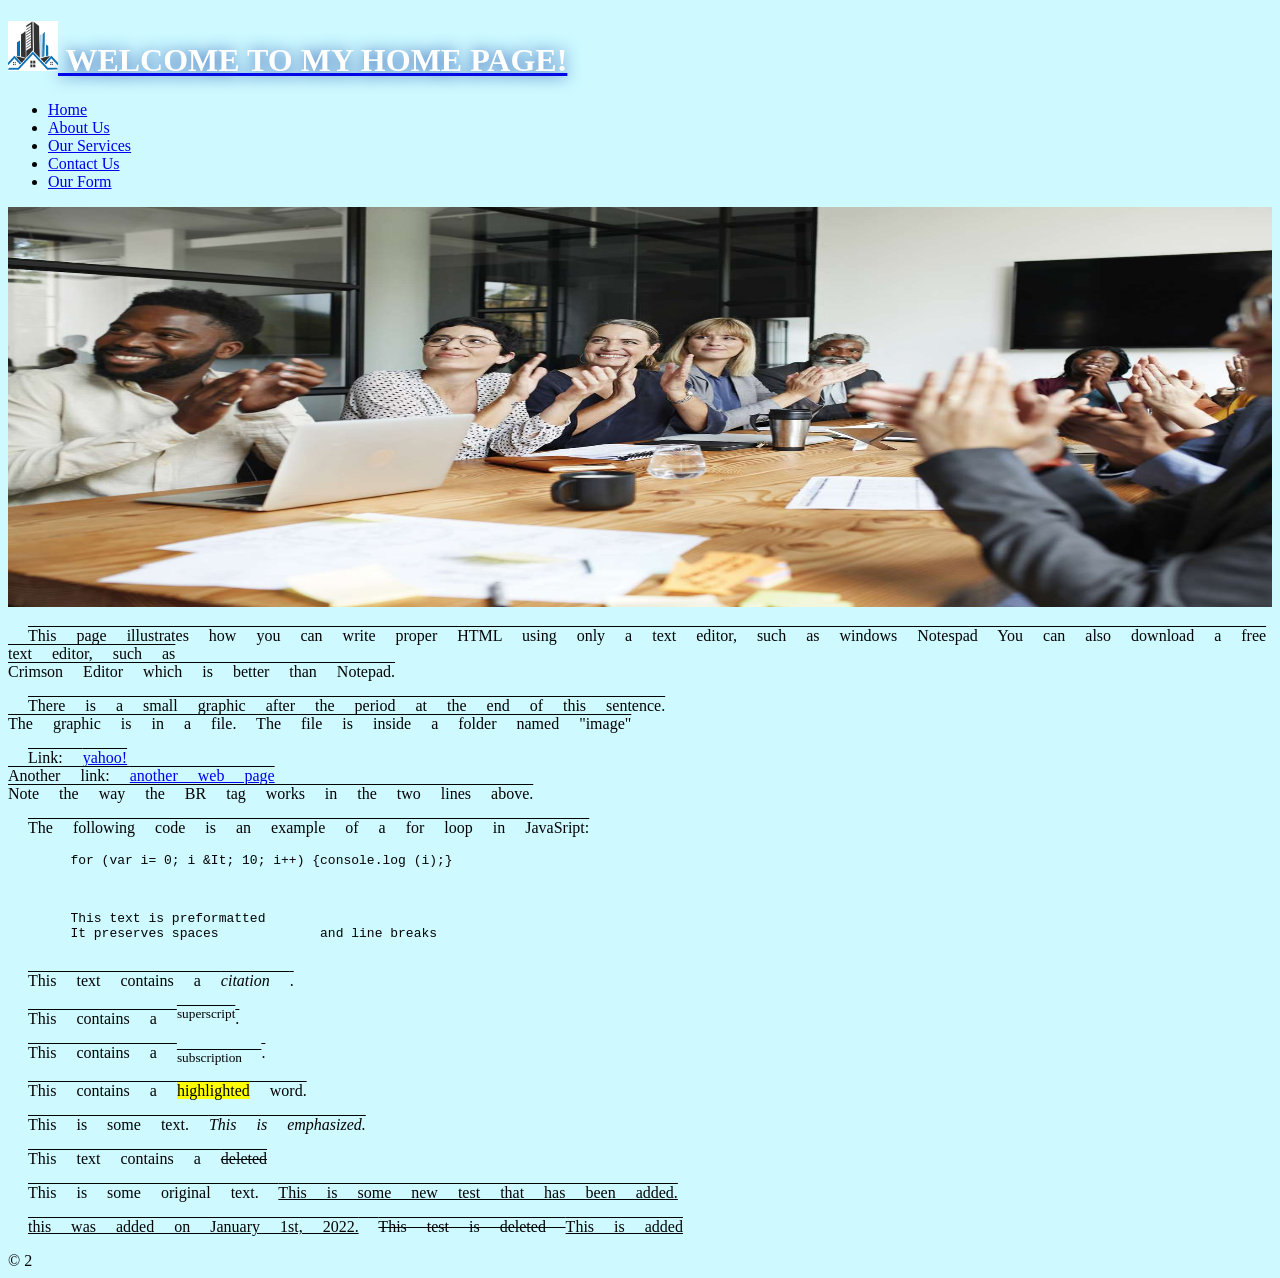
<file: index.html>
<!DOCTYPE html>
<html>
    <head>
        <meta charset="UTF-8" />
        <meta name="viewport" content="device-width, initila-scale=">
      <title> home page </title>

        <link rel="apple-touch-icon" sizes="180x180" href="apple-touch-icon.png">
        <link rel="icon" type="image/png" sizes="32x32" href="favicon-32x32.png">
        <link rel="icon" type="image/png" sizes="16x16" href="favicon-16x16.png">
        <link rel="manifest" href="site.webmanifest">
        <link rel="stylesheet" href="style.css" type="text/css">
    </head>   
<body>

    <a href="index.html"> 
       
        <h1>
            <img src="com logo.jpg" alt="Company Logo " width="50px" height="50px" />
            Welcome To My Home Page!
        </h1>  
    </a>
  <ul>
     <li><a href="index.html">Home</a></li>
     <li><a href="about.html">About Us</a></li>
     <li><a href="services.html">Our Services</a></li>
     <li><a href="contact.html">Contact Us</a></li>
     <li><a href="form.html">Our Form</a></li>    
  </ul>
  
    <img src="com pics.jpg" alt="Company Picture " width="100%" height="400px" />
        
    <p> This page illustrates how you can write proper HTML using only a text editor, such as windows Notespad You can also download a free text editor, such as <br /> Crimson Editor which is better than Notepad. </p>
      
    <p> There is a small graphic after the period at the end of this sentence. <br /> The graphic is in a file. The file is inside a folder named "image" </p>

    <p> 
        Link: <a href="https://yahoo.com"> yahoo!</a><br> Another link: <a href="#">another web page</a> <br>
        Note the way the BR tag works in the two lines above.

    </p>

    <p> The following code is an example of a for loop in JavaSript:</p>
    
    <pre>
        for (var i= 0; i &It; 10; i++) {console.log (i);}

    </pre>

    <pre>
        This text is preformatted   
        It preserves spaces  &nbsp;     &nbsp;    and line breaks 
    </pre>

    
    <p>This text contains a <cite> citation </cite>.</p>
   <p> This contains a <sup>superscript</sup>.</p>
   <p> This contains a <sub> subscription </sub>.</p>
   <p> This contains a <mark> highlighted</mark> word.</p>
   <p> This is some text. <em>This is emphasized. </em></p>
   <p> This text contains a <del> deleted </del></p>
   <p> This is some original text. <ins> This is some new test that has been added. </ins></p>
   <p><ins> this was added on January 1st, 2022.</ins> <del> This test is deleted </del> <ins> This is added </ins></p>
 &copy; 2

</body>
   

</html>
</file>
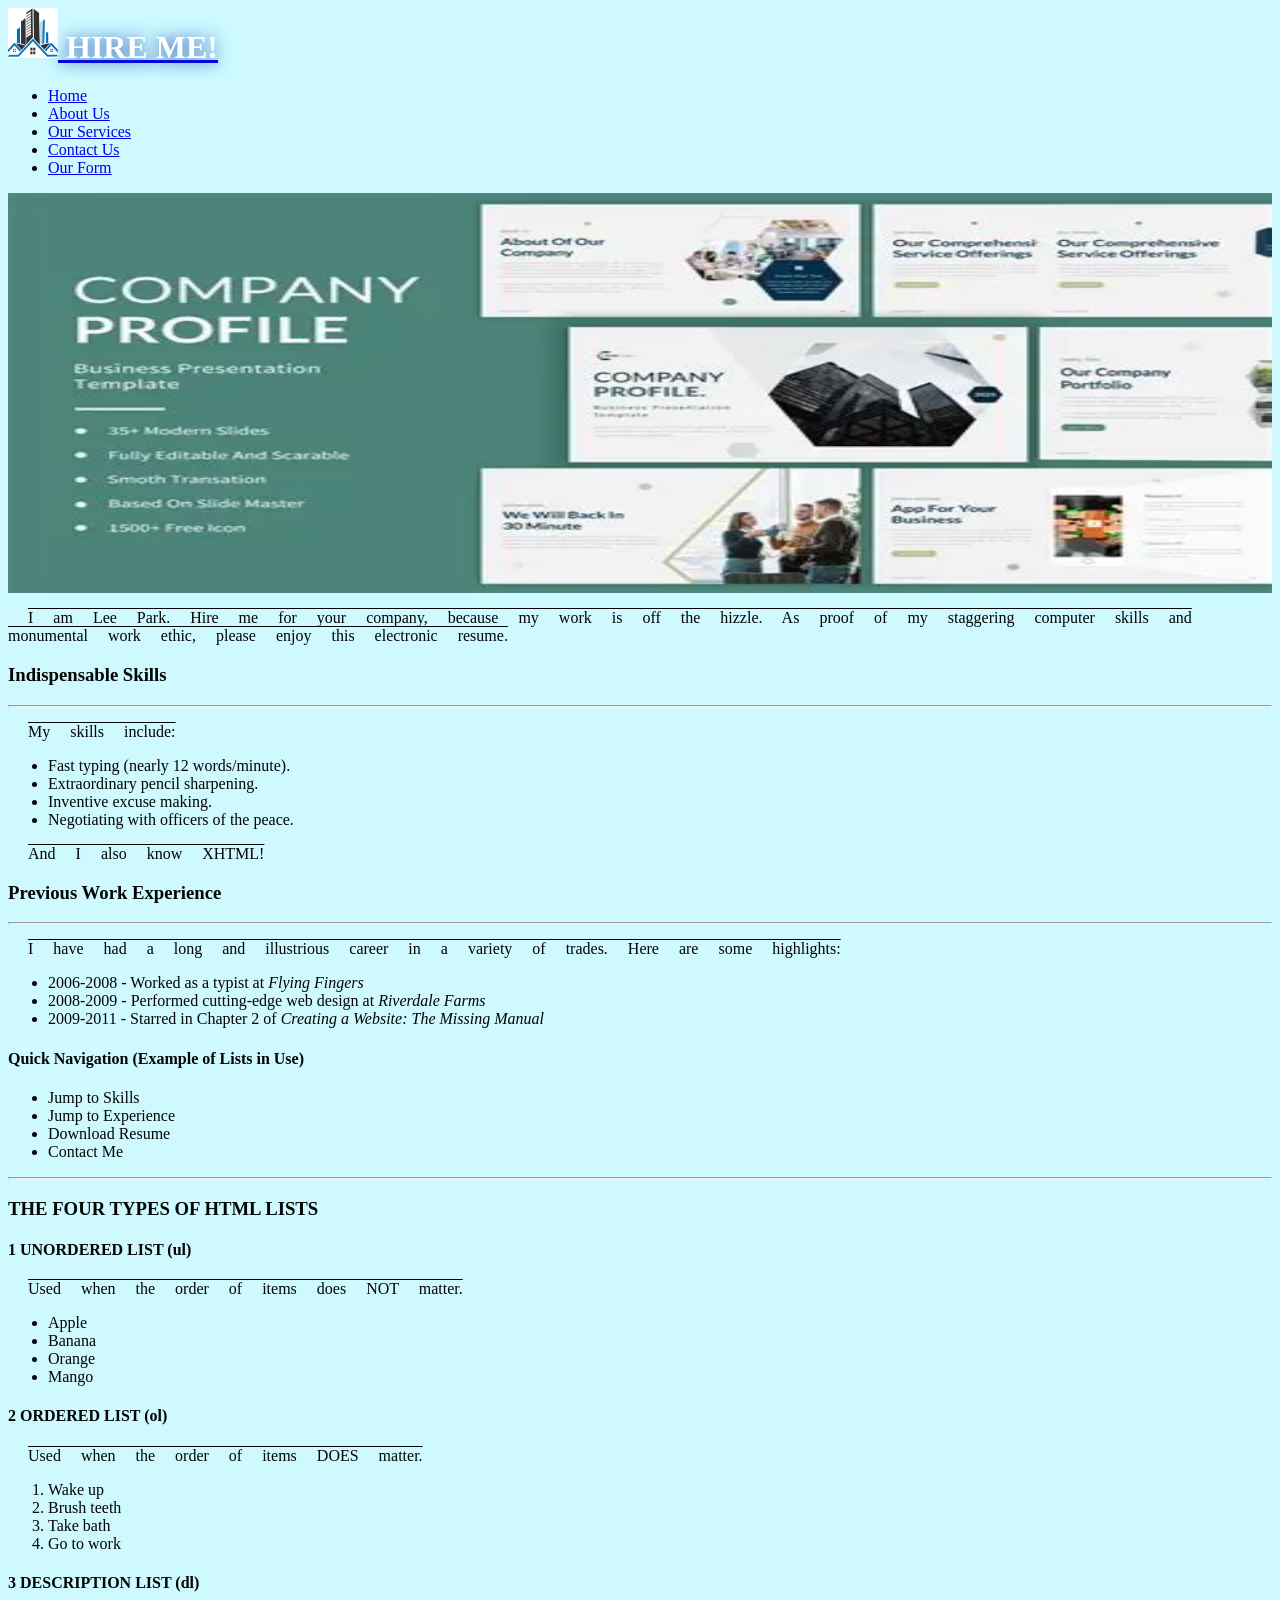
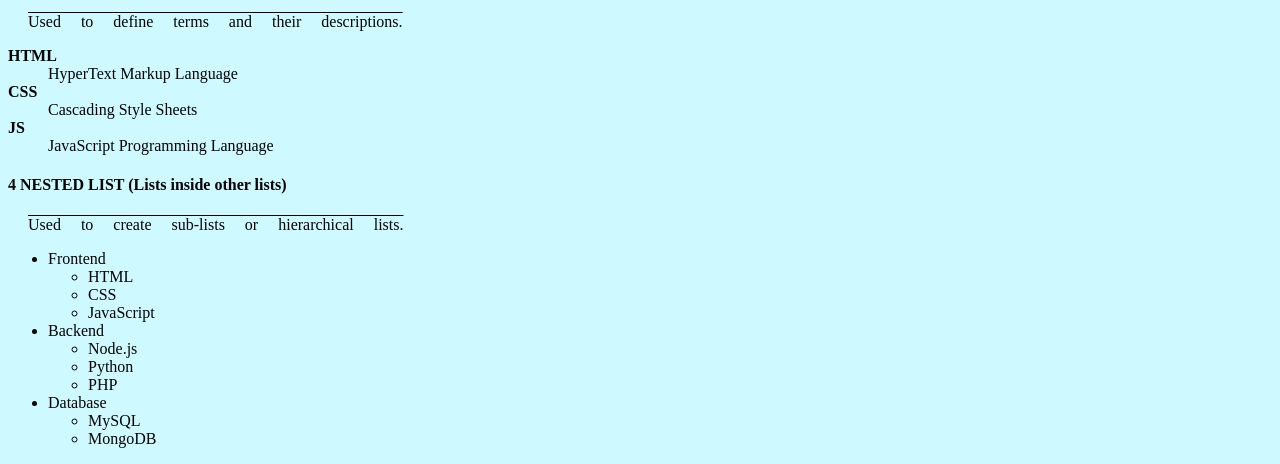
<file: about.html>
<html>
<head>
<title>About Us</title>

<link rel="apple-touch-icon" sizes="180x180" href="apple-touch-icon.png">
<link rel="icon" type="image/png" sizes="32x32" href="favicon-32x32.png">
<link rel="icon" type="image/png" sizes="16x16" href="favicon-16x16.png">
<link rel="manifest" href="site.webmanifest">
<link rel="stylesheet" href="style.css" type="text/css">

</head>
<body>

   <a href="index.html">
     
      <h1>
       <img src="com logo.jpg" alt="Company Logo " width="50px" height="50px" />
        Hire Me!</h1>

   </a>

  <ul>
     <li><a href="index.html">Home</a></li>
     <li><a href="about.html">About Us</a></li>
     <li><a href="services.html">Our Services</a></li>
     <li><a href="contact.html">Contact Us</a></li>
     <li><a href="form.html">Our Form</a></li>    
  </ul>

<img src="about us.webp" alt="Company Picture " width="100%" height="400px" />

<p>I am Lee Park. Hire me for your company, because my work is off the hizzle. As proof of my staggering computer skills and monumental work ethic, please enjoy this electronic resume.</p>

<h3>Indispensable Skills</h3>
<hr>
<p>My skills include:</p>
<ul>
  <li>Fast typing (nearly 12 words/minute).</li>
  <li>Extraordinary pencil sharpening.</li>
  <li>Inventive excuse making.</li>
  <li>Negotiating with officers of the peace.</li>
</ul>
<p>And I also know XHTML!</p>

<h3>Previous Work Experience</h3>
<hr>
<p>I have had a long and illustrious career in a variety of trades. Here are some highlights:</p>
<ul>
  <li>2006-2008 - Worked as a typist at <i>Flying Fingers</i></li>
  <li>2008-2009 - Performed cutting-edge web design at <i>Riverdale Farms</i></li>
  <li>2009-2011 - Starred in Chapter 2 of <i>Creating a Website: The Missing Manual</i></li>
</ul>

  <h4>Quick Navigation (Example of Lists in Use)</h4>
  <ul>
    <li> Jump to Skills </li>
    <li> Jump to Experience </li>
    <li> Download Resume </li>
    <li> Contact Me </li>
  </ul>

<hr>
<h3>THE FOUR TYPES OF HTML LISTS</h3>

<h4>1 UNORDERED LIST (ul)</h4>
<p>Used when the order of items does NOT matter.</p>

  <ul>
    <li>Apple</li>
    <li>Banana</li>
    <li>Orange</li>
    <li>Mango</li>
  </ul>

<h4>2 ORDERED LIST (ol)</h4>
<p>Used when the order of items DOES matter.</p>

  <ol>
    <li>Wake up</li>
    <li>Brush teeth</li>
    <li>Take bath</li>
    <li>Go to work</li>
  </ol>

<h4>3 DESCRIPTION LIST (dl)</h4>
<p>Used to define terms and their descriptions.</p>

  <dl>
    <dt><b>HTML</b></dt>
    <dd>HyperText Markup Language</dd>
    <dt><b>CSS</b></dt>
    <dd>Cascading Style Sheets</dd>
    <dt><b>JS</b></dt>
    <dd>JavaScript Programming Language</dd>
  </dl>

<h4>4 NESTED LIST (Lists inside other lists)</h4>
<p>Used to create sub-lists or hierarchical lists.</p>
  
  <ul>
    <li>Frontend
      <ul>
        <li>HTML</li>
        <li>CSS</li>
        <li>JavaScript</li>
      </ul>
    </li>
    <li>Backend
      <ul>
        <li>Node.js</li>
        <li>Python</li>
        <li>PHP</li>
      </ul>
    </li>
    <li>Database
      <ul>
        <li>MySQL</li>
        <li>MongoDB</li>
      </ul>
    </li>
  </ul>

</body>
</html>
</file>
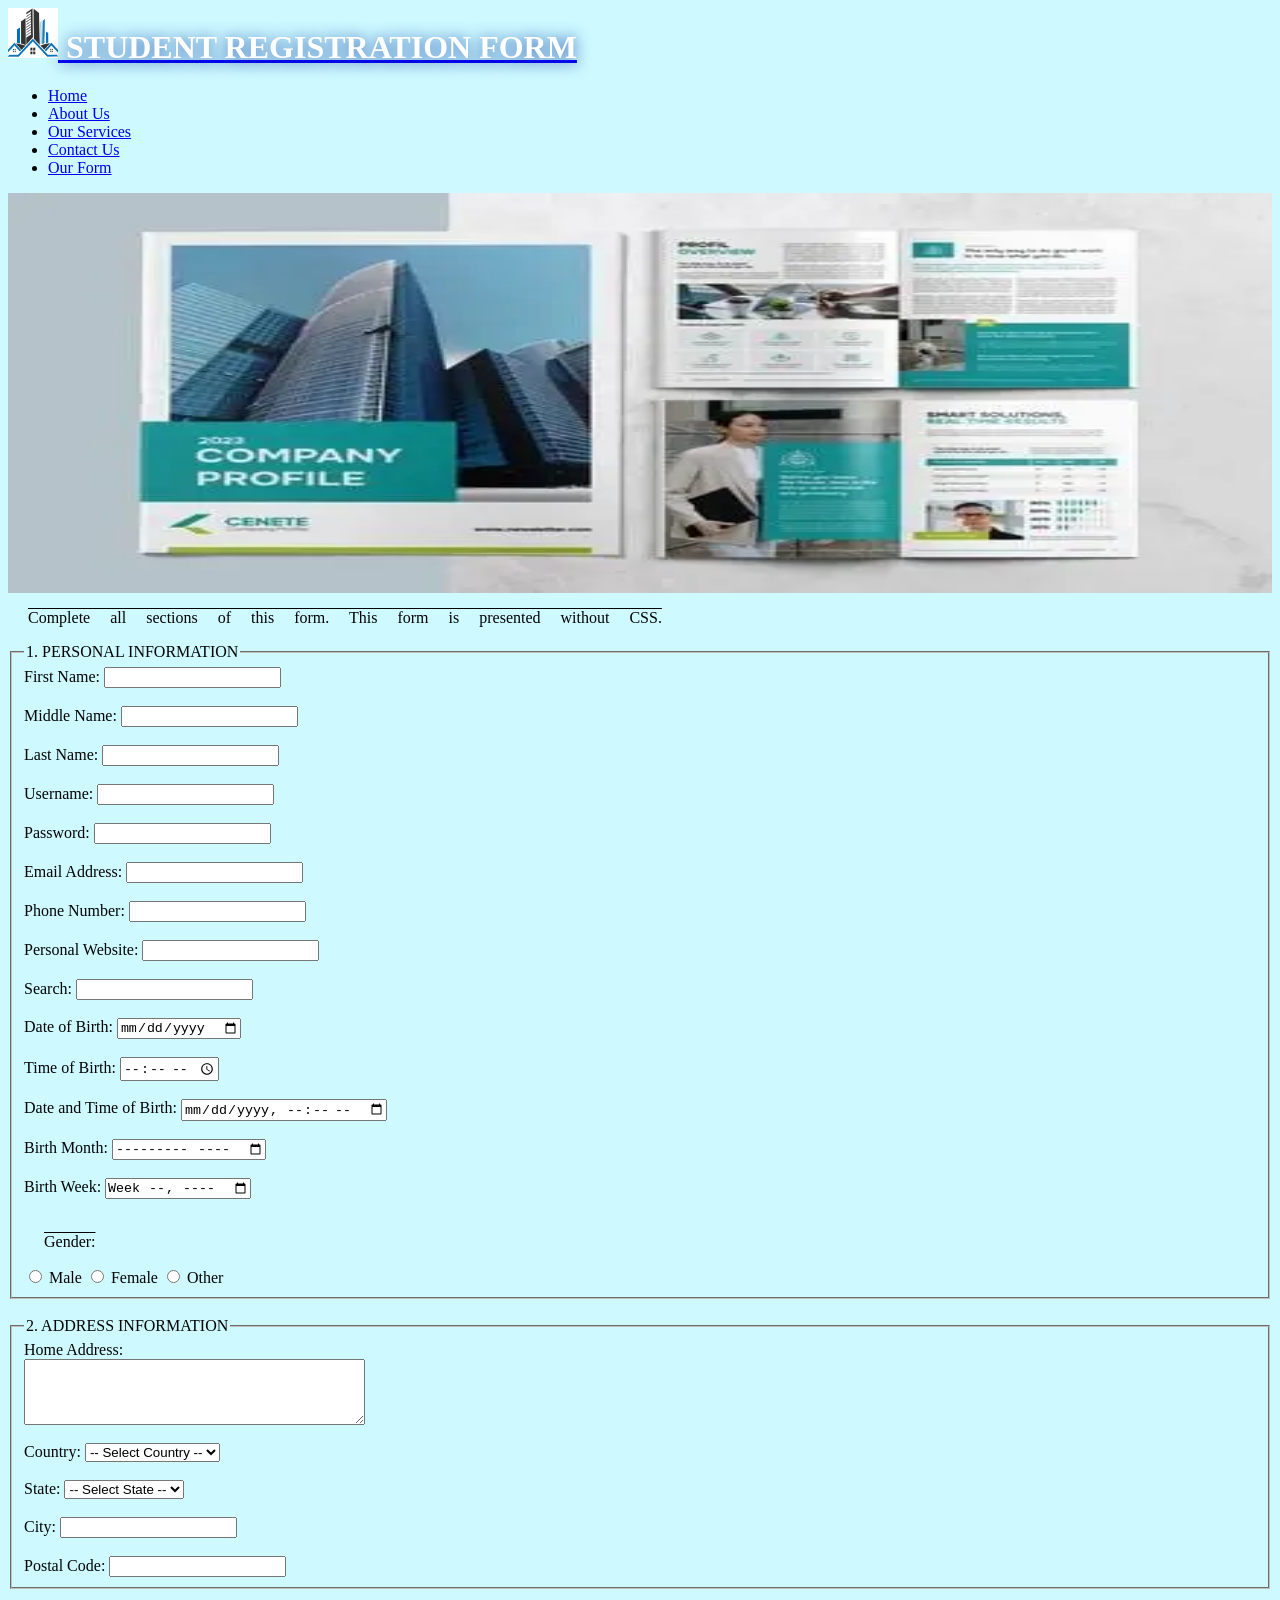
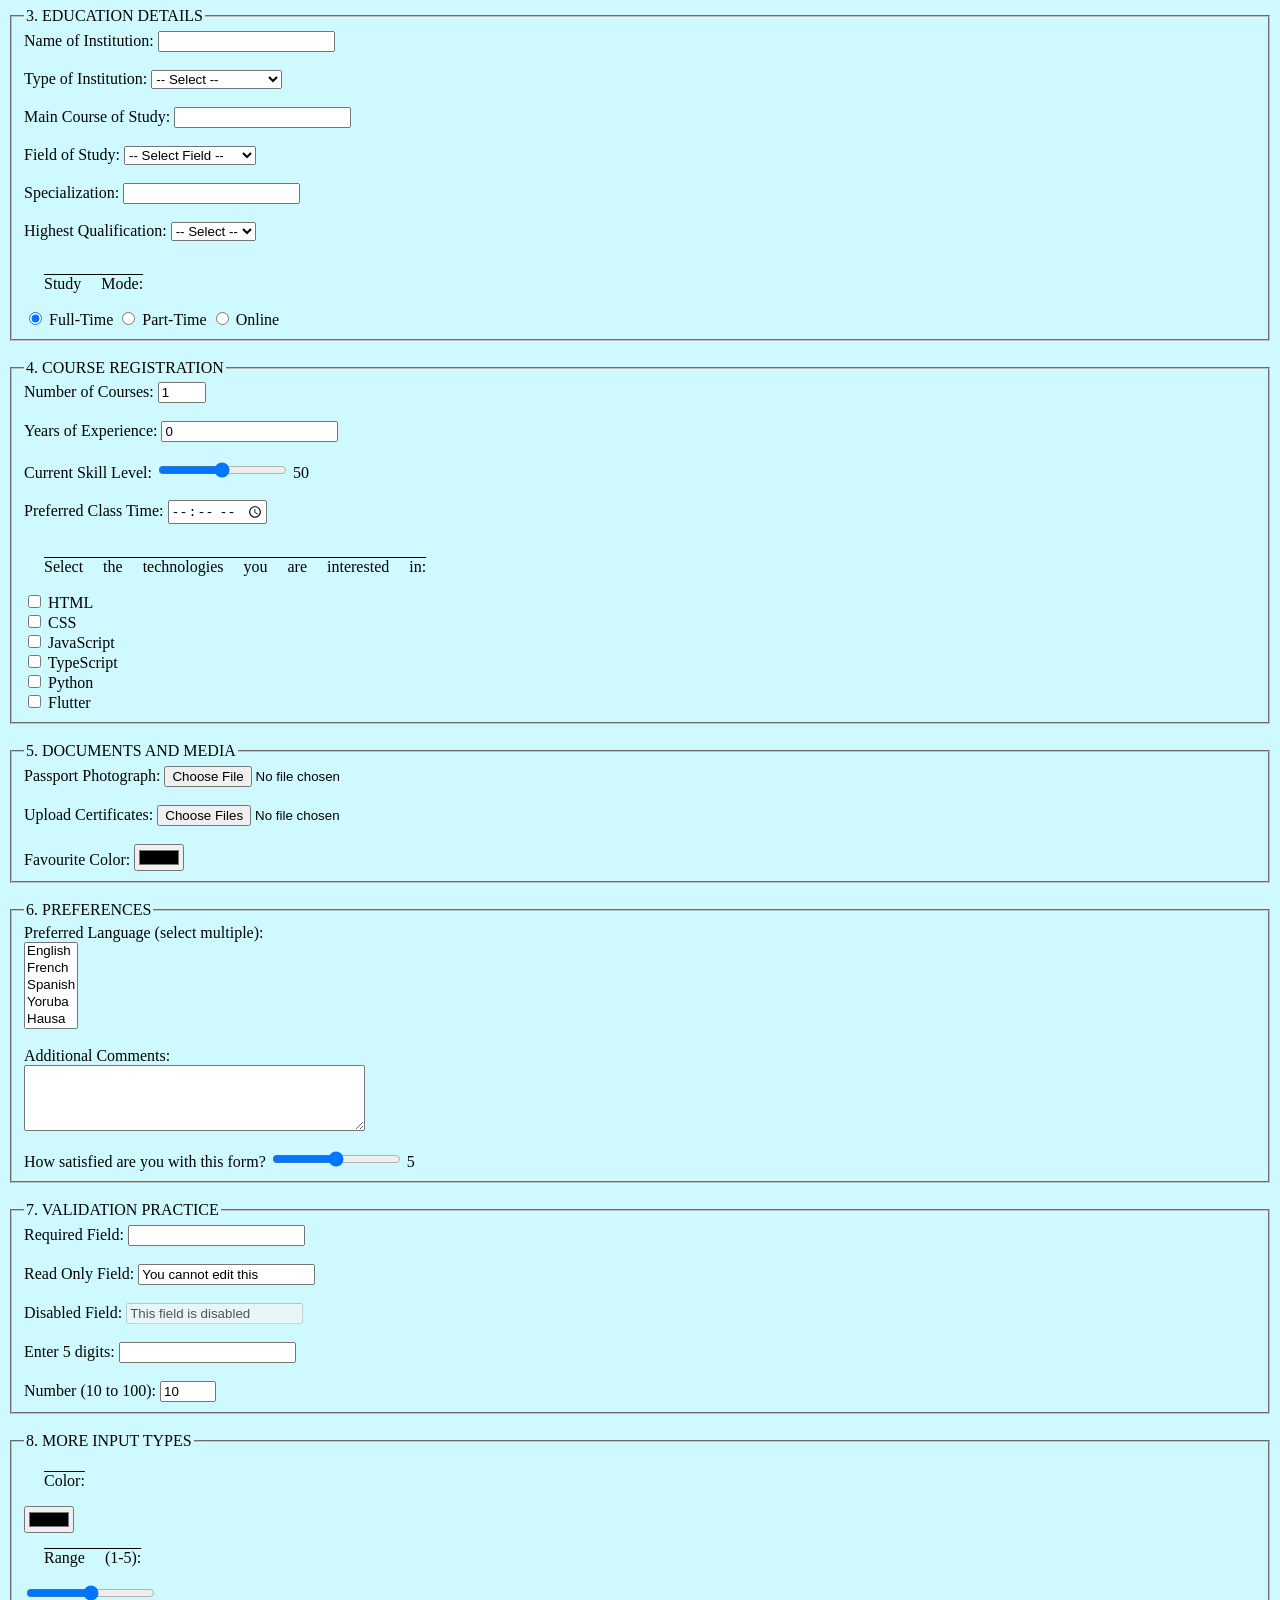
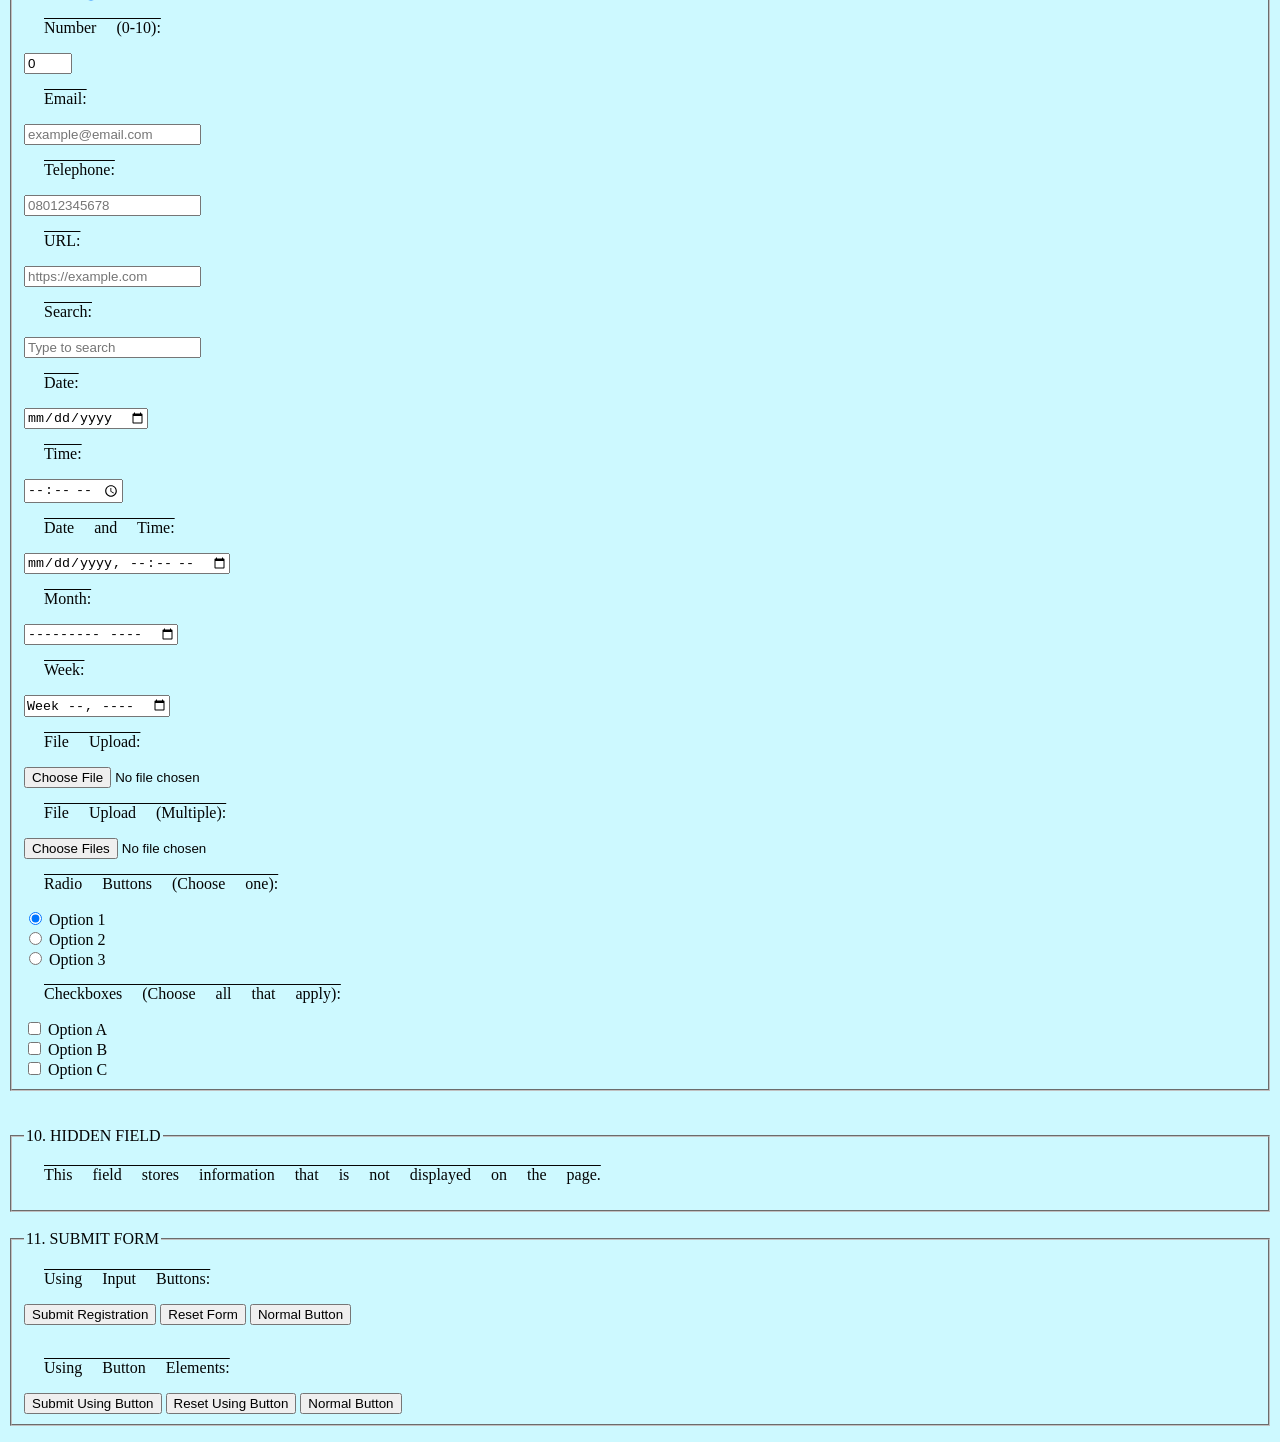
<file: contact.html>
<html>
    <head>
         <title> Contact Us </title>
      
        <link rel="apple-touch-icon" sizes="180x180" href="apple-touch-icon.png">
        <link rel="icon" type="image/png" sizes="32x32" href="favicon-32x32.png">
        <link rel="icon" type="image/png" sizes="16x16" href="favicon-16x16.png">
        <link rel="manifest" href="site.webmanifest">
        <link rel="stylesheet" href="style.css" type="text/css">

    </head>  

    <body>
<a href="index.html"> 
            
    <h1>
        <img src="com logo.jpg" alt="Company Logo " width="50px" height="50px" />
         STUDENT REGISTRATION FORM 
    </h1>  
</a>

  <ul>
     <li><a href="index.html">Home</a></li>
     <li><a href="about.html">About Us</a></li>
     <li><a href="services.html">Our Services</a></li>
     <li><a href="contact.html">Contact Us</a></li>
     <li><a href="form.html">Our Form</a></li>    
  </ul>

    <img src="contact us.webp" alt="Company Picture " width="100%" height="400px" />
    <p>
        Complete all sections of this form.
        This form is presented without CSS.
    </p>
    <form action="#" method="post">
        <fieldset>
            <legend>1. PERSONAL INFORMATION</legend>
            <label for="firstname">First Name:</label>
            <input type="text" id="firstname" name="firstname" required>
            <br /><br />
            <label for="middlename">Middle Name:</label>
            <input type="text" id="middlename" name="middlename">
            <br /><br />
            <label for="lastname">Last Name:</label>
            <input type="text" id="lastname" name="lastname" required>
            <br /><br />
            <label for="username">Username:</label>
            <input type="text" id="username" name="username">
            <br /><br />
            <label for="password">Password:</label>
            <input type="password" id="password" name="password" required>
            <br /><br />
            <label for="email">Email Address:</label>
            <input type="email" id="email" name="email" required>
            <br /><br />
            <label for="phone">Phone Number:</label>
            <input type="tel" id="phone" name="phone">
            <br /><br />
            <label for="website">Personal Website:</label>
            <input type="url" id="website" name="website">
            <br /><br />
            <label for="search">Search:</label>
            <input type="search" id="search" name="search">
            <br /><br />
            <label for="birthdate">Date of Birth:</label>
            <input type="date" id="birthdate" name="birthdate">
            <br /><br />
            <label for="birthtime">Time of Birth:</label>
            <input type="time" id="birthtime" name="birthtime">
            <br /><br />
            <label for="birthdatetime">Date and Time of Birth:</label>
            <input type="datetime-local" id="birthdatetime" name="birthdatetime">
            <br /><br />
            <label for="birthmonth">Birth Month:</label>
            <input type="month" id="birthmonth" name="birthmonth">
            <br /><br />
            <label for="birthweek">Birth Week:</label>
            <input type="week" id="birthweek" name="birthweek">
            <br /><br />
            <p>Gender:</p>
            <input type="radio" id="male" name="gender" value="Male">
            <label for="male">Male</label>
            <input type="radio" id="female" name="gender" value="Female">
            <label for="female">Female</label>
            <input type="radio" id="other" name="gender" value="Other">
            <label for="other">Other</label>
        </fieldset>
        <br>
        <fieldset>
            <legend>2. ADDRESS INFORMATION</legend>
            <label for="address">Home Address:</label>
            <br />
            <textarea id="address" name="address" rows="4" cols="40"></textarea>
            <br /><br />
            <label for="country">Country:</label>
            <select id="country" name="country" required>
                <option value="">-- Select Country --</option>
                <option value="Nigeria">Nigeria</option>
                <option value="Ghana">Ghana</option>
                <option value="United Kingdom">United Kingdom</option>
                <option value="United States">United States</option>
                <option value="Canada">Canada</option>
            </select>
            <br /><br />
            <label for="state">State:</label>
            <select id="state" name="state">
                <option value="">-- Select State --</option>
                <option value="Oyo">Oyo</option>
                <option value="Lagos">Lagos</option>
                <option value="Ogun">Ogun</option>
                <option value="Ekiti">Ekiti</option>
                <option value="Osun">Osun</option>
                <option value="Ondo">Ondo</option>
                <option value="Other">Other</option>
            </select>
            <br /><br />
            <label for="city">City:</label>
            <input type="text" id="city" name="city" list="cities">
            <datalist id="cities">
                <option value="Ibadan">
                <option value="Lagos">
                <option value="Abeokuta">
                <option value="Ado-Ekiti">
            </datalist>
            <br /><br />
            <label for="postalcode">Postal Code:</label>
            <input type="text" id="postalcode" name="postalcode">
        </fieldset>
        <br />
        <fieldset>
            <legend>3. EDUCATION DETAILS</legend>
            <label for="institution">Name of Institution:</label>
            <input type="text" id="institution" name="institution" required>
            <br /><br />
            <label for="institutiontype">Type of Institution:</label>
            <select id="institutiontype" name="institutiontype">
                <option value="">-- Select --</option>
                <option value="University">University</option>
                <option value="Polytechnic">Polytechnic</option>
                <option value="College">College</option>
                <option value="Secondary School">Secondary School</option>
            </select>
            <br /><br />
            <label for="course">Main Course of Study:</label>
            <input type="text" id="course" name="course">
            <br /><br />
            <label for="field">Field of Study:</label>
            <select id="field" name="field">
                <option value="">-- Select Field --</option>
                <option value="Computer Science">Computer Science</option>
                <option value="Engineering">Engineering</option>
                <option value="Business">Business</option>
                <option value="Medicine">Medicine</option>
                <option value="Other">Other</option>
            </select>
            <br /><br />
            <label for="specialization">Specialization:</label>
            <input type="text" id="specialization" name="specialization">
            <br /><br />
            <label for="qualification">Highest Qualification:</label>
            <select id="qualification" name="qualification">
                <option value="">-- Select --</option>
                <option value="SSCE">SSCE</option>
                <option value="ND">ND</option>
                <option value="HND">HND</option>
                <option value="BSc">BSc</option>
                <option value="MSc">MSc</option>
                <option value="PhD">PhD</option>
            </select>
            <br /><br />
            <p>Study Mode:</p>
            <input type="radio" id="fulltime" name="studymode" value="Full-Time" checked>
            <label for="fulltime">Full-Time</label>
            <input type="radio" id="parttime" name="studymode" value="Part-Time">
            <label for="parttime">Part-Time</label>
            <input type="radio" id="online" name="studymode" value="Online">
            <label for="online">Online</label>
        </fieldset>
        <br />
        <fieldset>
            <legend>4. COURSE REGISTRATION</legend>
            <label for="courses">Number of Courses:</label>
            <input type="number" id="courses" name="courses" min="1" max="20" value="1">
            <br /><br />
            <label for="experience">Years of Experience:</label>
            <input type="number" id="experience" name="experience" min="0" value="0">
            <br /><br />
            <label for="skilllevel">Current Skill Level:</label>
            <input type="range" id="skilllevel" name="skilllevel" min="0" max="100" value="50">
            <output>50</output>
            <br /><br />
            <label for="classtime">Preferred Class Time:</label>
            <input type="time" id="classtime" name="classtime">
            <br /><br />
            <p>Select the technologies you are interested in:</p>
            <input type="checkbox" id="html" name="technologies" value="HTML">
            <label for="html">HTML</label>
            <br />
            <input type="checkbox" id="css" name="technologies" value="CSS">
            <label for="css">CSS</label>
            <br />
            <input type="checkbox" id="javascript" name="technologies" value="JavaScript">
            <label for="javascript">JavaScript</label>
            <br />
            <input type="checkbox" id="typescript" name="technologies" value="TypeScript">
            <label for="typescript">TypeScript</label>
            <br />
            <input type="checkbox" id="python" name="technologies" value="Python">
            <label for="python">Python</label>
            <br />
            <input type="checkbox" id="flutter" name="technologies" value="Flutter">
            <label for="flutter">Flutter</label>
        </fieldset>
        <br />
        <fieldset>
            <legend>5. DOCUMENTS AND MEDIA</legend>
            <label for="passport">Passport Photograph:</label>
            <input type="file" id="passport" name="passport" accept="image/*">
            <br /><br />
            <label for="certificate">Upload Certificates:</label>
            <input type="file" id="certificate" name="certificate" multiple>
            <br /><br />
            <label for="favouritecolor">Favourite Color:</label>
            <input type="color" id="favouritecolor" name="favouritecolor" value="#000000">
        </fieldset>
        <br />
        <fieldset>
            <legend>6. PREFERENCES</legend>
            <label for="language">Preferred Language (select multiple):</label>
            <br />
            <select id="language" name="language" multiple size="5">
                <option value="English">English</option>
                <option value="French">French</option>
                <option value="Spanish">Spanish</option>
                <option value="Yoruba">Yoruba</option>
                <option value="Hausa">Hausa</option>
                <option value="Igbo">Igbo</option>
            </select>
            <br /><br />
            <label for="comments">Additional Comments:</label>
            <br />
            <textarea id="comments" name="comments" rows="4" cols="40"></textarea>
            <br /><br />
            <label for="satisfaction">How satisfied are you with this form?</label>
            <input type="range" id="satisfaction" name="satisfaction" min="0" max="10" value="5">
            <output>5</output>
        </fieldset>
        <br />
        <fieldset>
            <legend>7. VALIDATION PRACTICE</legend>
            <label for="requiredfield">Required Field:</label>
            <input type="text" id="requiredfield" name="requiredfield" required>
            <br /><br />
            <label for="readonlyfield">Read Only Field:</label>
            <input type="text" id="readonlyfield" name="readonlyfield" value="You cannot edit this" readonly>
            <br /><br />
            <label for="disabledfield">Disabled Field:</label>
            <input type="text" id="disabledfield" name="disabledfield" value="This field is disabled" disabled>
            <br /><br />
            <label for="digits">Enter 5 digits:</label>
            <input type="text" id="digits" name="digits" pattern="[0-9]{5}" maxlength="5" title="Enter exactly 5 digits" required>
            <br /><br />
            <label for="score">Number (10 to 100):</label>
            <input type="number" id="score" name="score" min="10" max="100" value="10">
        </fieldset>
        <br />
        <fieldset>
            <legend>8. MORE INPUT TYPES</legend>
            <p>Color:</p>
            <input type="color" name="color">
            <p>Range (1-5):</p>
            <input type="range" name="range" min="1" max="5" value="3">
            <p>Number (0-10):</p>
            <input type="number" name="number" min="0" max="10" value="0">
            <p>Email:</p>
            <input type="email" name="extraemail" placeholder="example@email.com">
            <p>Telephone:</p>
            <input type="tel" name="telephone" placeholder="08012345678">
            <p>URL:</p>
            <input type="url" name="extraurl" placeholder="https://example.com">
            <p>Search:</p>
            <input type="search" name="extrasearch" placeholder="Type to search">
            <p>Date:</p>
            <input type="date" name="date">
            <p>Time:</p>
            <input type="time" name="time">
            <p>Date and Time:</p>
            <input type="datetime-local" name="localdatetime">
            <p>Month:</p>
            <input type="month" name="month">
            <p>Week:</p>
            <input type="week" name="week">
            <p>File Upload:</p>
            <input type="file" name="singlefile">
            <p>File Upload (Multiple):</p>
            <input type="file" name="multiplefiles" multiple>
            <p>Radio Buttons (Choose one):</p>
            <input type="radio" id="option1" name="radiooption" value="Option 1" checked>
            <label for="option1">Option 1</label>
            <br>
            <input type="radio" id="option2" name="radiooption" value="Option 2">
            <label for="option2">Option 2</label>
            <br>
            <input type="radio" id="option3" name="radiooption" value="Option 3">
            <label for="option3">Option 3</label>
            <p>Checkboxes (Choose all that apply):</p>
            <input type="checkbox" id="optiona" name="checkboxes" value="Option A">
            <label for="optiona">Option A</label>
            <br>
            <input type="checkbox" id="optionb" name="checkboxes" value="Option B">
            <label for="optionb">Option B</label>
            <br />
            <input type="checkbox" id="optionc" name="checkboxes" value="Option C">
            <label for="optionc">Option C</label>
        </fieldset>
        <br /><br />
        <fieldset>
            <legend>10. HIDDEN FIELD</legend>
            <input type="hidden" name="formtype" value="student-registration">
            <p>
                This field stores information that is not displayed
                on the page.
            </p>
        </fieldset>
        <br>
        <fieldset>
            <legend>11. SUBMIT FORM</legend>
            <p>Using Input Buttons:</p>
            <input type="submit" value="Submit Registration">
            <input type="reset" value="Reset Form">
            <input type="button" value="Normal Button">
            <br><br>
            <p>Using Button Elements:</p>
            <button type="submit">Submit Using Button</button>
            <button type="reset">Reset Using Button</button>
            <button type="button">Normal Button</button>
        </fieldset>
    </form>
</body>
</html>




















































  </body>
</html>
</file>
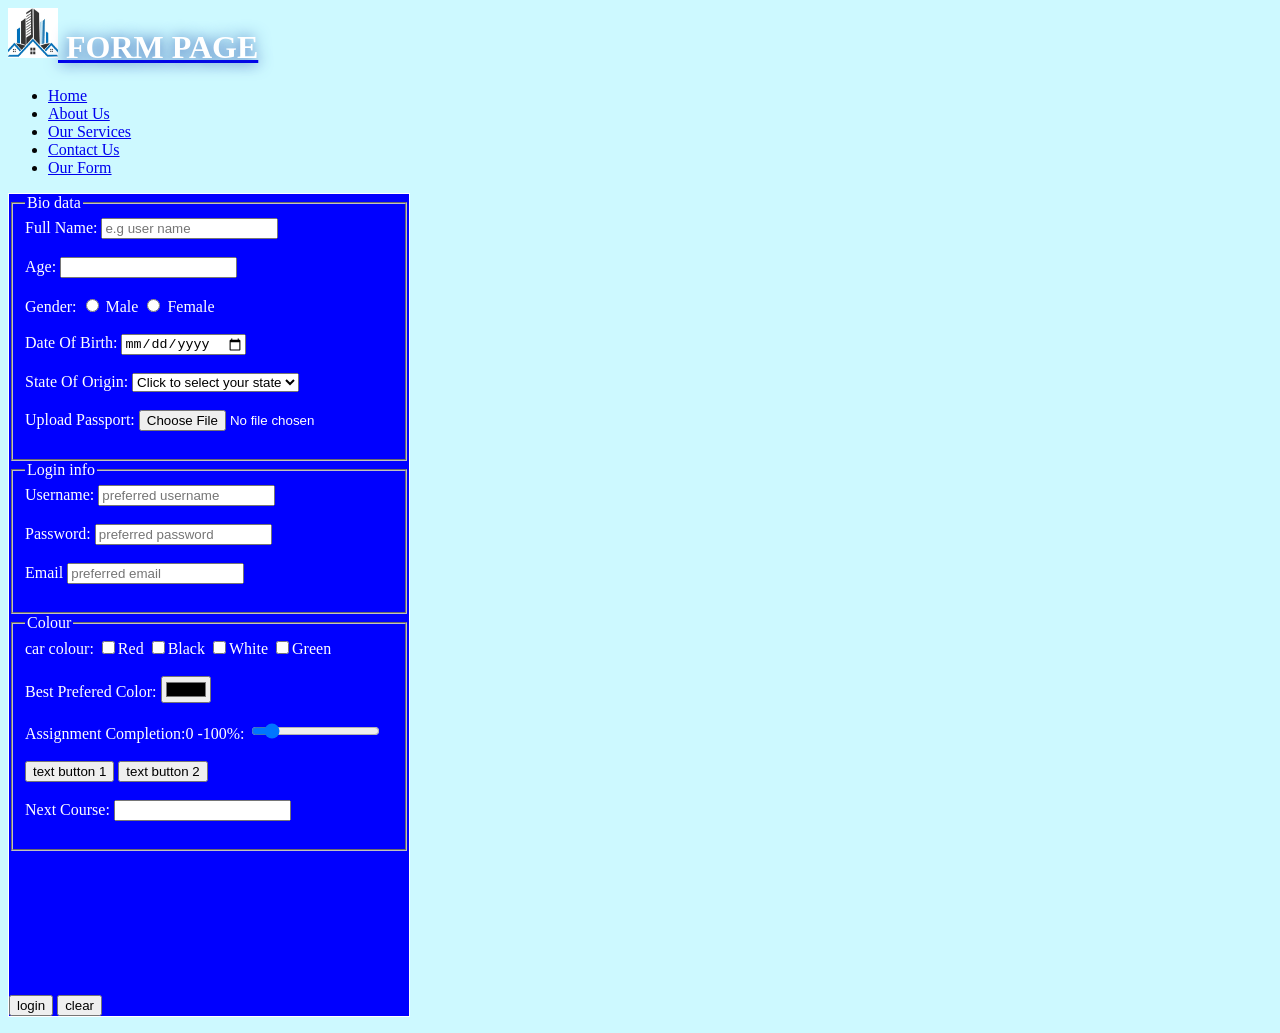
<file: form.html>
<html> 
    <head>
        <title>Form Page</title>

        <link rel="apple-touch-icon" sizes="180x180" href="apple-touch-icon.png">
        <link rel="icon" type="image/png" sizes="32x32" href="favicon-32x32.png">
        <link rel="icon" type="image/png" sizes="16x16" href="favicon-16x16.png">
        <link rel="manifest" href="site.webmanifest">
        <link rel="stylesheet" href="style.css" type="text/css">
    </head>
    <body>

    <a href="index.html">
       <h1><img src="com logo.jpg" alt="Company Logo " width="50px" height="50px" />
           FORM PAGE</h1>
    </a>
  <ul>
     <li><a href="index.html">Home</a></li>
     <li><a href="about.html">About Us</a></li>
     <li><a href="services.html">Our Services</a></li>
     <li><a href="contact.html">Contact Us</a></li>
     <li><a href="form.html">Our Form</a></li>    
  </ul>

    <form style="width:400; border:1px solid; background: blue; color: white; padding:">
        <fieldset>
            <legend> Bio data</legend> 
             <label> Full Name:</label>
        <input
         type="text" name=" FullName" 
         placeholder="e.g user name" 
         maxlength="30"
         minlength="5"
         required /> <br /> <br />
        
        <label> Age: </label>
        <input type="number"> <br /> <br />

        <label>Gender:</label>
        <input type="radio" value=" Male" /><label> Male </label> 
        <input type="radio" value=" Female" /><label> Female </label> <br /> <br />

        <label>Date Of Birth:</label>
        <input type="date" /><br /> <br />

        <label for="State of origin">State Of Origin:</label>
        <select name="soo" id="soo">
            <option value="select yours">Click to select your state</option>
            <option value="osun">Osun</option>
            <option value="oyo">Oyo</option>
            <option value="lagos">Lagos</option>
            <option value="ekiti">Ekiti</option>
        </select><br /><br />

        <label>Upload Passport:</label>
        <input type="file"><br /> <br />
        </fieldset>

        <fieldset>
            <legend>Login info</legend>
          <label for="username">Username:</label>
        <input type="test" 
        placeholder="preferred username" 
        name="username" id=" username"
        required /><br/> <br />

        <label for="password">Password:</label>
        <input type="password"
         placeholder="preferred password" 
         name="password" id="password"
        required /><br/> <br />

        <label for="email">Email</label>
        <input type="email" placeholder="preferred email" name="email" id="email" required /><br /> <br />
        </fieldset>

        <fieldset>
            <legend>Colour</legend>
            
        <label>car colour:</label>
        <input type="checkbox" value="red"><label>Red</label>
        <input type="checkbox" value=" black"><label>Black</label>
        <input type="checkbox" value=" white"><label>White</label>
        <input type="checkbox" value=" green"><label>Green</label> <br /><br />

        <label> Best Prefered Color:</label>
        <input type="color" /><br /> <br />


        <label> Assignment Completion:0 -100%:</label>
        <input type="range" min="0" max="100" value="12"><br /> <br />

        <input type="button" value="text button 1" /> <button> text button 2</button><br/> <br />

        <label for="nextcourse">Next Course:</label>
        <input list="nextcourses" id="nextcouse" name="nextcourse">
            <datalist id="nextcourses">
                <option> Git and Github </option>
                <option> CSS </option>
                <option> Tailwind </option>
                <option> Vanilla Javascript </option>
                <option> Typescript </option>
                <option> React.js </option>
            </datalist> <br/> <br />
        </fieldset>
<br/> <br /><br/> <br /><br/> <br /><br/> <br />
         <input type="submit" value="login" />
        <input type="reset" value="clear" />

       


    </form>




































    </body>
</html>
</file>
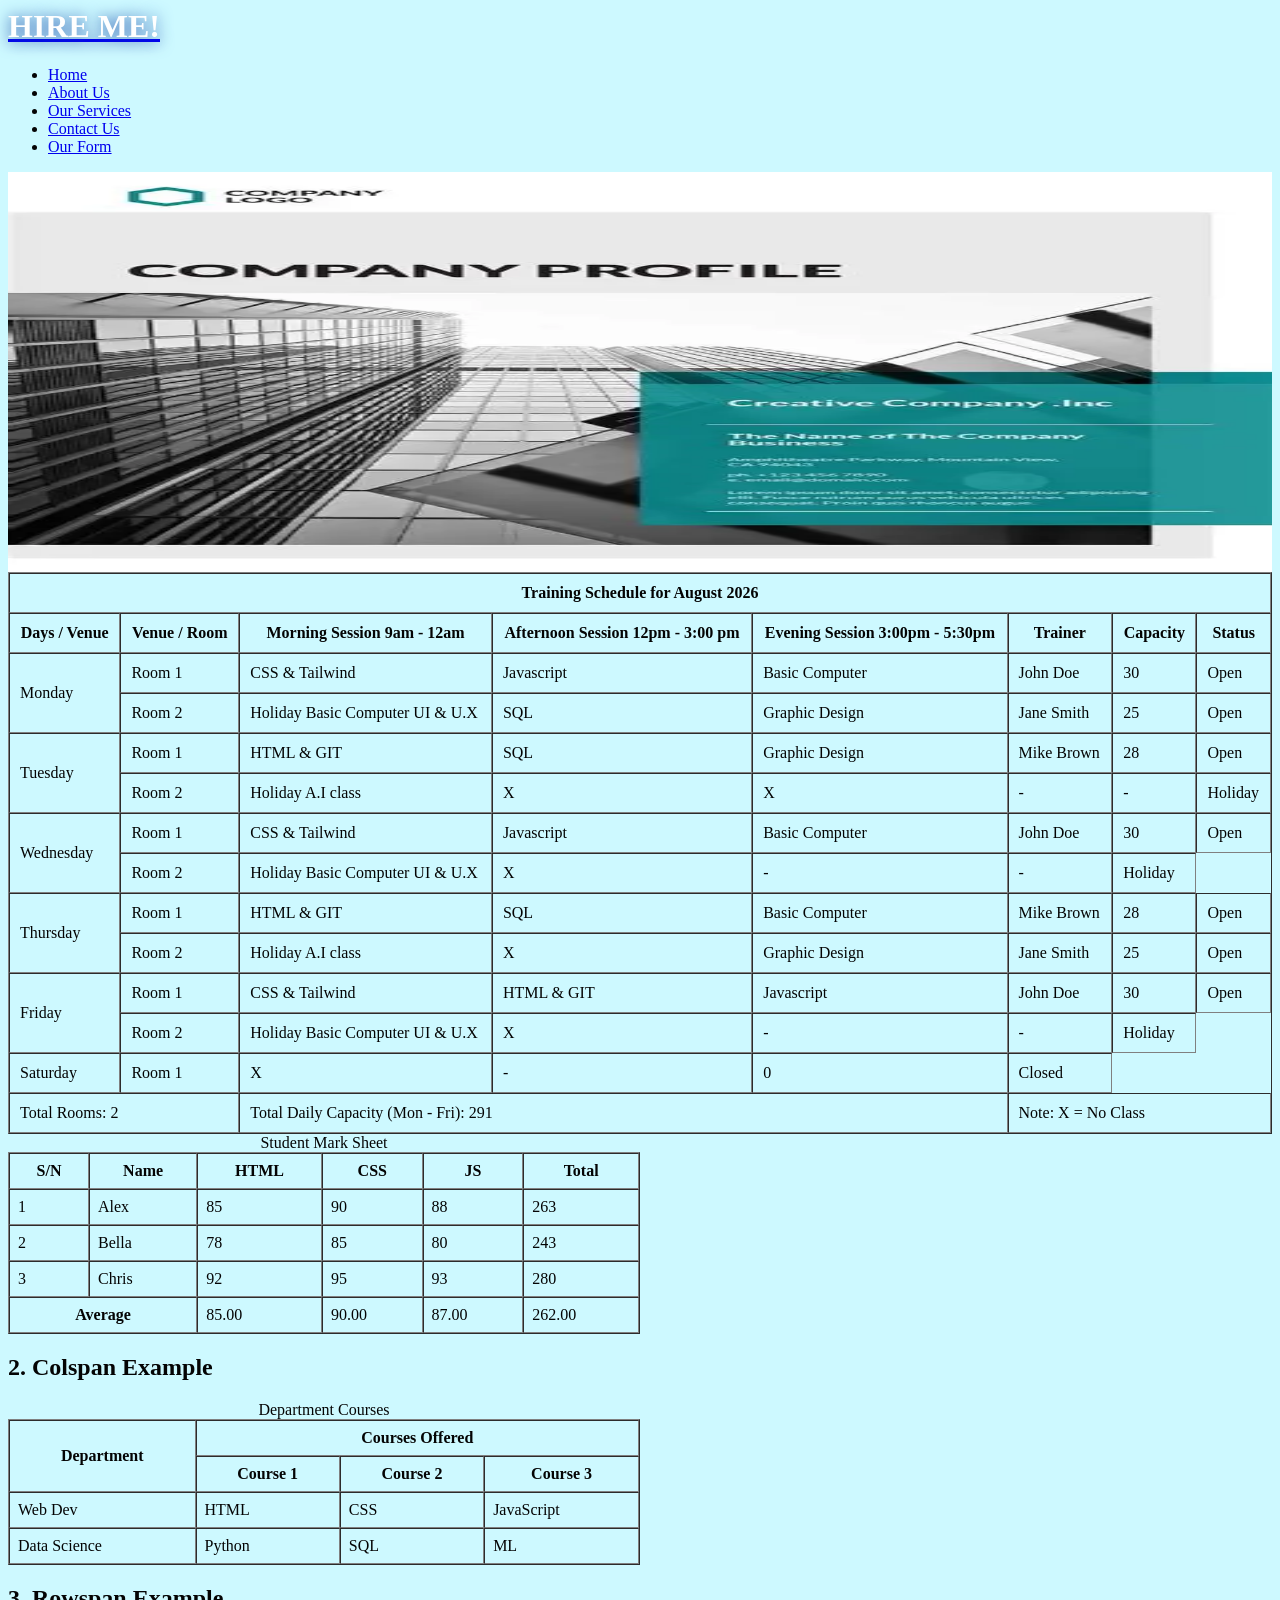
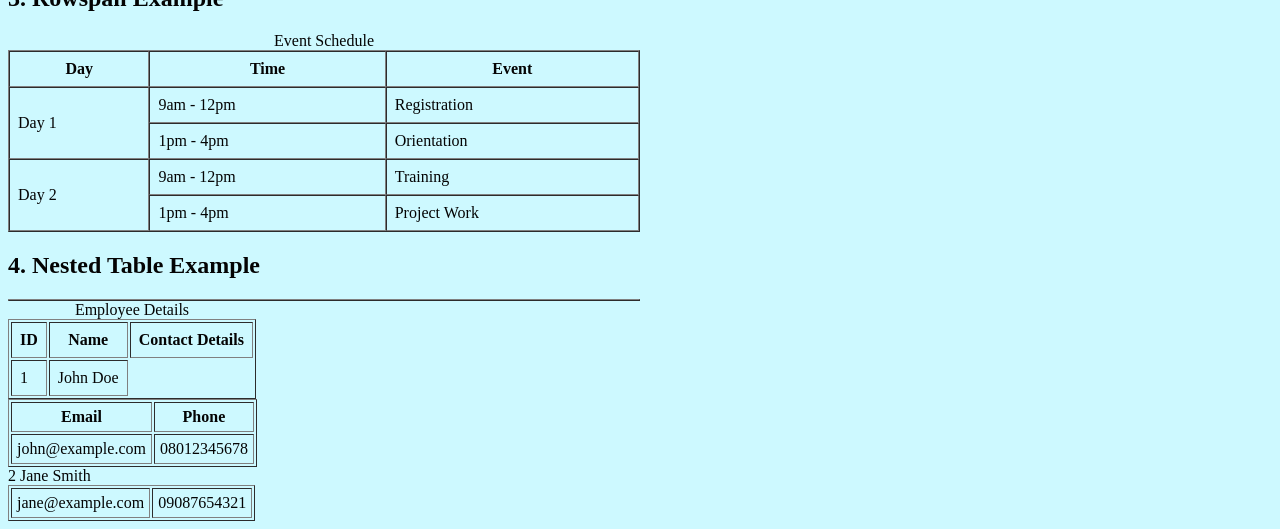
<file: services.html>
<html>
    <head>
        <title>VCHUB Time-Table</title>
    <link rel="apple-touch-icon" sizes="180x180" href="apple-touch-icon.png">
    <link rel="icon" type="image/png" sizes="32x32" href="favicon-32x32.png">
    <link rel="icon" type="image/png" sizes="16x16" href="favicon-16x16.png">
    <link rel="manifest" href="site.webmanifest">
    <link rel="stylesheet" href="style.css" type="text/css">

    </head>
    <body>   
        <a href="index.html">
           <h1
                img src="com logo.jpg" alt="Company Logo " width="50px" height="50px" />
                 Hire Me!
           </h1>
        
        </a>
  <ul>
     <li><a href="index.html">Home</a></li>
     <li><a href="about.html">About Us</a></li>
     <li><a href="services.html">Our Services</a></li>
     <li><a href="contact.html">Contact Us</a></li>
     <li><a href="form.html">Our Form</a></li>    
  </ul>

<img src="our service.webp" alt="Company Picture " width="100%" height="400px" />

<table border="1" cellpadding="10" cellspacing="0" width="100%">
  <tr>
    <th colspan="8">Training Schedule for August 2026</th>
  </tr>

  <tr>
    <th>Days / Venue</th>
    <th>Venue / Room</th>
    <th>Morning Session 9am - 12am</th>
    <th>Afternoon Session 12pm - 3:00 pm</th>
    <th>Evening Session 3:00pm - 5:30pm</th>
    <th>Trainer</th>
    <th>Capacity</th>
    <th>Status</th>
  </tr>

  <tr>
    <td rowspan="2">Monday</td>
    <td>Room 1</td>
    <td>CSS & Tailwind</td>
    <td>Javascript</td>
    <td>Basic Computer</td>
    <td>John Doe</td>
    <td>30</td>
    <td>Open</td>
  </tr>
  <tr>
    <td>Room 2</td>
    <td>Holiday Basic Computer UI & U.X</td>
    <td>SQL</td>
    <td>Graphic Design</td>
    <td>Jane Smith</td>
    <td>25</td>
    <td>Open</td>
  </tr>

  <tr>
    <td rowspan="2">Tuesday</td>
    <td>Room 1</td>
    <td>HTML & GIT</td>
    <td>SQL</td>
    <td>Graphic Design</td>
    <td>Mike Brown</td>
    <td>28</td>
    <td>Open</td>
  </tr>
  <tr>
    <td>Room 2</td>
    <td>Holiday A.I class</td>
    <td>X</td>
    <td>X</td>
    <td>-</td>
    <td>-</td>
    <td>Holiday</td>
  </tr>

  <tr>
    <td rowspan="2">Wednesday</td>
    <td>Room 1</td>
    <td>CSS & Tailwind</td>
    <td>Javascript</td>
    <td>Basic Computer</td>
    <td>John Doe</td>
    <td>30</td>
    <td>Open</td>
  </tr>
  <tr>
    <td>Room 2</td>
    <td>Holiday Basic Computer UI & U.X</td>
    <td>X</td>
    <td>-</td>
    <td>-</td>
    <td>Holiday</td>
  </tr>

  <tr>
    <td rowspan="2">Thursday</td>
    <td>Room 1</td>
    <td>HTML & GIT</td>
    <td>SQL</td>
    <td>Basic Computer</td>
    <td>Mike Brown</td>
    <td>28</td>
    <td>Open</td>
  </tr>
  <tr>
    <td>Room 2</td>
    <td>Holiday A.I class</td>
    <td>X</td>
    <td>Graphic Design</td>
    <td>Jane Smith</td>
    <td>25</td>
    <td>Open</td>
  </tr>

  <tr>
    <td rowspan="2">Friday</td>
    <td>Room 1</td>
    <td>CSS & Tailwind</td>
    <td>HTML & GIT</td>
    <td>Javascript</td>
    <td>John Doe</td>
    <td>30</td>
    <td>Open</td>
  </tr>
  <tr>
    <td>Room 2</td>
    <td>Holiday Basic Computer UI & U.X</td>
    <td>X</td>
    <td>-</td>
    <td>-</td>
    <td>Holiday</td>
  </tr>

  <tr>
    <td>Saturday</td>
    <td>Room 1</td>
    <td>X</td>
    <td>-</td>
    <td>0</td>
    <td>Closed</td>
  </tr>

  <tr>
    <td colspan="2">Total Rooms: 2</td>
    <td colspan="3">Total Daily Capacity (Mon - Fri): 291</td>
    <td colspan="3">Note: X = No Class</td>
  </tr>

</table>

    <table border="1" cellpadding="8" cellspacing="0" width="50%">
        <caption> Student Mark Sheet </caption>
        <tr>
            <th> S/N </th>
            <th> Name </th>
            <th> HTML </th>
            <th> CSS </th>
            <th> JS </th>
            <th> Total </th>
        </tr>
        <tr>
            <td>1</td>
            <td>Alex</td>
            <td>85</td>
            <td>90</td>
            <td>88</td>
            <td>263</td>
        </tr>
        <tr>
            <td>2</td>
            <td>Bella</td>
            <td>78</td>
            <td>85</td>
            <td>80</td>
            <td>243</td>
        </tr>
        <tr>
            <td>3</td>
            <td>Chris</td>
            <td>92</td>
            <td>95</td>
            <td>93</td>
            <td>280</td>
        </tr>
        <tr>
            <th colspan="2">Average</th>
            <td>85.00</td>
            <td>90.00</td>
            <td>87.00</td>
            <td>262.00</td>
        </tr>
    </table>


    <h2>2. Colspan Example</h2>
    <table border="1" cellpadding="8" cellspacing="0" width="50%">
        <caption>Department Courses</caption>
        <tr>
            <th rowspan="2">Department</th>
            <th colspan="3">Courses Offered</th>
        </tr>
        <tr>
            <th>Course 1</th>
            <th>Course 2</th>
            <th>Course 3</th>
        </tr>
        <tr>
            <td>Web Dev</td>
            <td>HTML</td>
            <td>CSS</td>
            <td>JavaScript</td>
        </tr>
        <tr>
            <td>Data Science</td>
            <td>Python</td>
            <td>SQL</td>
            <td>ML</td>
        </tr>
    </table>


    <h2>3. Rowspan Example</h2>
    <table border="1" cellpadding="8" cellspacing="0" width="50%">
        <caption>Event Schedule</caption>
        <tr>
            <th>Day</th>
            <th>Time</th>
            <th>Event</th>
        </tr>
        <tr>
            <td rowspan="2">Day 1</td>
            <td>9am - 12pm</td>
            <td>Registration</td>
        </tr>
        <tr>
            <td>1pm - 4pm</td>
            <td>Orientation</td>
        </tr>
        <tr>
            <td rowspan="2">Day 2</td>
            <td>9am - 12pm</td>
            <td>Training</td>
        </tr>
        <tr>
            <td>1pm - 4pm</td>
            <td>Project Work</td>
        </tr>

<table border="1" cellpadding="5" cellspacing="0" width="50%">

    <h2>4. Nested Table Example</h2>
    <table border="1" cellpadding="8">
        <caption>Employee Details</caption>
        <tr>
            <th>ID</th>
            <th>Name</th>
            <th>Contact Details</th>
        </tr>
        <tr>
            <td>1</td>
            <td>John Doe</td>
        </tr>
    </table>

                <table border="1" cellpadding="5">
                    <tr>
                        <th>Email</th>
                        <th>Phone</th>
                    </tr>
                    <tr>
                        <td> john@example.com </td>
                        <td> 08012345678 </td>
                    </tr>
                </table>
            </td>
        </tr>
        <tr>
            <td>2</td>
            <td>Jane Smith</td>
            <td>
                <table border="1" cellpadding="5">
                    <tr>
                        <td> jane@example.com </td>
                        <td>09087654321</td>
                    </tr>
                </table>
            </td>
        </tr>
    </table>

</body>
</html>
</file>
<file: style.css>
a h1{
    font-family: Georgia, 'Times New Roman', Times, serif;
    text-transform: uppercase;
    text-shadow:0px 0px 15px rgb(35, 81, 172);
    color:white;
    text-decoration: none;
}

body{
        background:rgb(205, 249, 255);
        color:rgb(4, 4, 4);
        font-family;
    }

p{
    direction:ltr;
    letter-spacing:normal;
    word-spacing:16px;
    text-indent:20px;
    text-align:left;
    text-decoration: overline;

}
</file>
